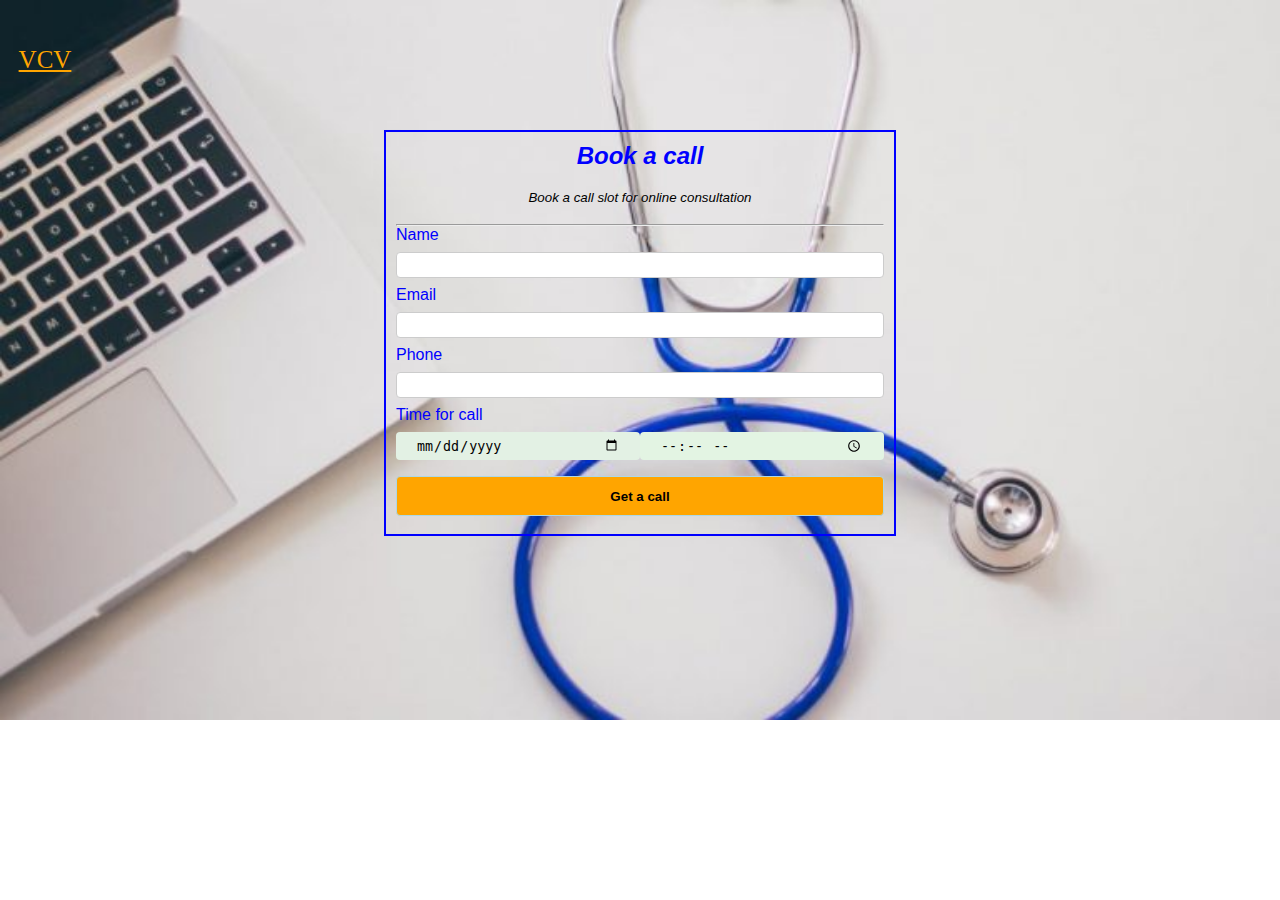
<file: static-Reg_form/index.html>
<!DOCTYPE html>
<html lang="en">
<head>
    <meta charset="UTF-8">
    <meta http-equiv="X-UA-Compatible" content="IE=edge">
    <meta name="viewport" content="width=device-width, initial-scale=1.0">
    <link rel="stylesheet" href="index.css">
    <title>Online Registration</title>

</head>
<body>
    <div class="container">VCV</div>
    
    <div class="a">
    <form action="#" onSubmit="onSubmit(event)">
        
            <h2>Book a call</h2><br>

             <p><small>Book a call slot for online consultation</small></p><br>
             <hr>
       
        
        <label for="name" id="label">Name</label><br>
        <input type="text" name="name"><br> 
        <label for="email" id="label">Email</label><br>
        <input type="email" name="email"><br>
        <label for="Phone" id="label">Phone</label><br>
        <input type="text" name="phone" id="phone"><br>
        <label for="time" id="label">Time for call</label><br>
        <input type="date" name="date" id="date"><input type="time" name="date" id="time"><br>
        
        <input type="submit" value="Get a call">
    </form>
</div> 

<script>
    function onSubmit(event){
        event.preventDefault();
        console.log(event.target.name.value);
        console.log(event.target.email.value);
        console.log(event.target.phone.value);
    }
</script>
</body>
</html>
</file>
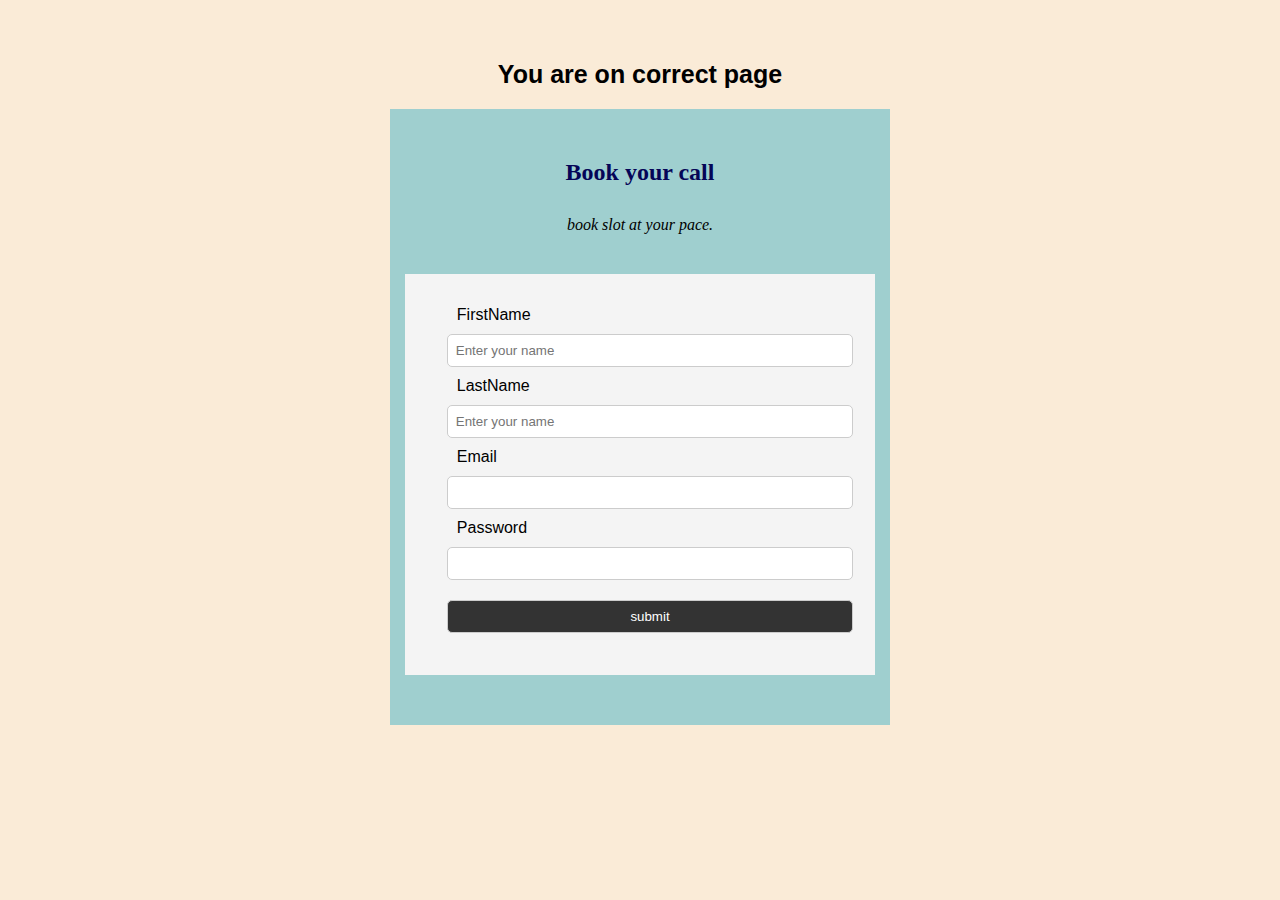
<file: sindex.html>
<!DOCTYPE html>
<html lang="en">
<head>
    <meta charset="UTF-8">
    <meta http-equiv="X-UA-Compatible" content="IE=edge">
    <meta name="viewport" content="width=device-width, initial-scale=1.0">
    <link rel="stylesheet" href="style1.css">
    <title>Document</title>
</head>
<body>
    <header>You are on correct page</header>

    <section class="container">
        <div class="abc">
            <h2>Book your call</h2>
            <p>book slot at your pace.</p>
        </div>
        <form action="#" id="my-form">
            <label for="firstname">FirstName</label><br>
            <input type="text" name="firstname" id="firstname" placeholder="Enter your name" required><br>
            
            <label for="lastname">LastName</label><br>
            <input type="text" name="lastname" id="lastname" placeholder="Enter your name" required><br>
            
            <label for="email">Email</label><br/>
            <input type="text" name="email" id="email" required><br/>
            
            <label for="password">Password</label><br/>
            <input type="password" name="password" id="password" required><br/>

            <input class="btn" type="submit" value="submit"/>
        </form>

        <ul id="users"></ul>
    </section>
    <script src="sindex.js"> </script>

</body>
</html>
</file>
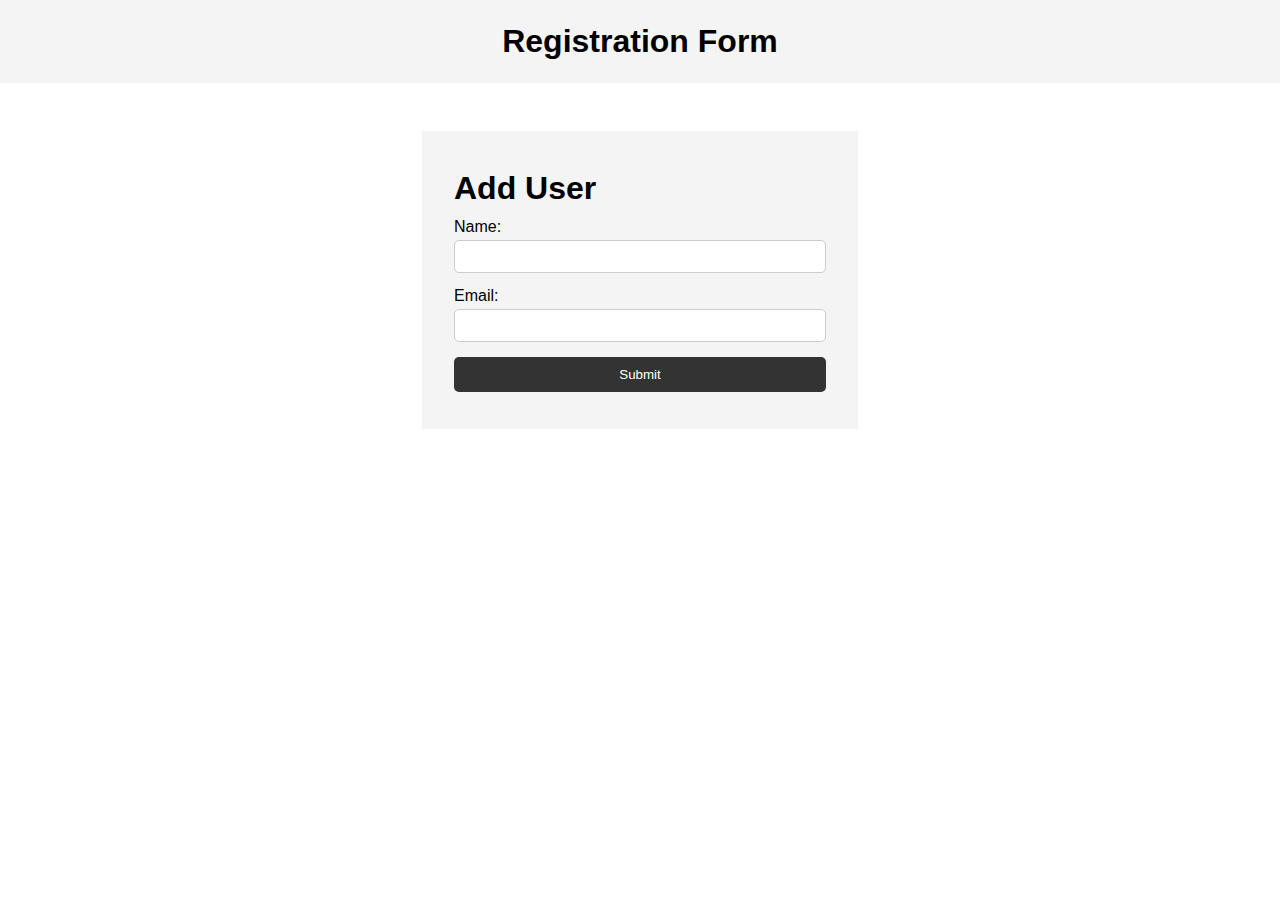
<file: js_basics/sample.html>
<!DOCTYPE html>
<html lang="en">
  <head>
    <meta charset="UTF-8" />
    <meta http-equiv="X-UA-Compatible" content="IE=edge" />
    <meta name="viewport" content="width=device-width, initial-scale=1.0" />
    <link rel="stylesheet" href="style.css" />
    
    <title>Document</title>
  </head>
  <body>
    <header>
      <h1>Registration Form</h1>
    </header>

    <section class="container">
      <form id="my-form">
        <h1>Add User</h1>
        <div class="msg"></div>
        <div>
          <label for="name">Name:</label>
          <input type="text" id="name" />
        </div>
        <div>
          <label for="email">Email:</label>
          <input type="text" id="email" />
        </div>
        <input class="btn" type="submit" value="Submit" />
      </form>

      <ul id="users"></ul>

      <!-- <ul class="items">
        <li class="item">Item 1</li>
        <li class="item">Item 2</li>
        <li class="item">Item 3</li>
      </ul> -->
    </section>
   <script src="main.js"></script> 
  </body>
</html>
</file>
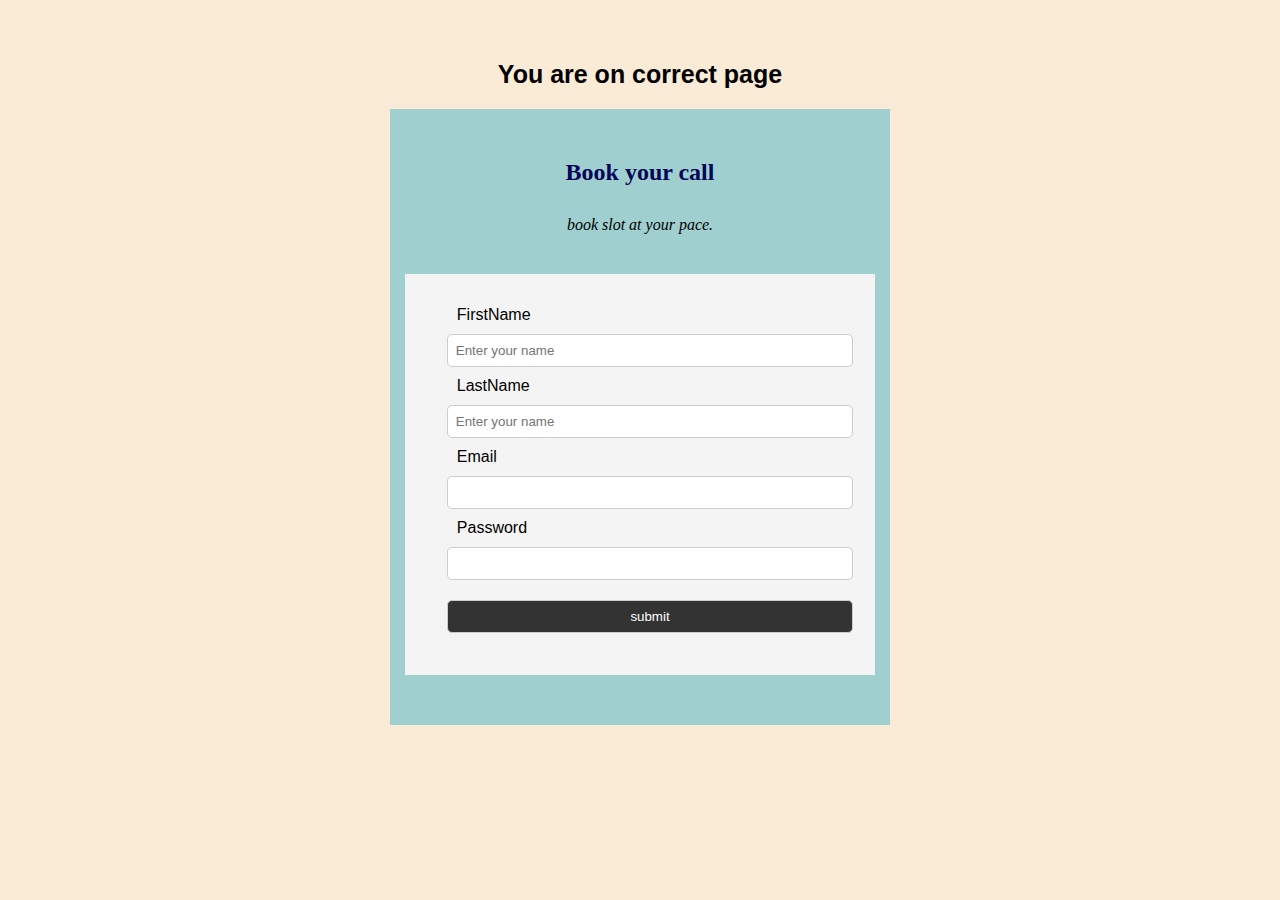
<file: js_basics/sindex.html>
<!DOCTYPE html>
<html lang="en">
<head>
    <meta charset="UTF-8">
    <meta http-equiv="X-UA-Compatible" content="IE=edge">
    <meta name="viewport" content="width=device-width, initial-scale=1.0">
    <link rel="stylesheet" href="style1.css">
    <title>Document</title>
</head>
<body>
    <header>You are on correct page</header>

    <section class="container">
        <div class="abc">
            <h2>Book your call</h2>
            <p>book slot at your pace.</p>
        </div>
        <form action="#" id="my-form">
            <label for="firstname">FirstName</label><br>
            <input type="text" name="firstname" id="firstname" placeholder="Enter your name" required><br>
            
            <label for="lastname">LastName</label><br>
            <input type="text" name="lastname" id="lastname" placeholder="Enter your name" required><br>
            
            <label for="email">Email</label><br/>
            <input type="text" name="email" id="email" required><br/>
            
            <label for="password">Password</label><br/>
            <input type="password" name="password" id="password" required><br/>

            <input class="btn" type="submit" value="submit"/>
        </form>

        <ul id="users"></ul>
    </section>
    <script src="sindex.js"> </script>

</body>
</html>
</file>
<file: static-Reg_form/index.css>
*{
    margin: 0;
    padding: 0;
    box-sizing: border-box;
}

body{
    background-image: url('bg.jpg');
    background-repeat: no-repeat;
    background-size: cover;
}
div{
    padding-top: 40px;
    border-radius: 5px; 

    display: flex;
    justify-items: center;
    justify-content: center;
    align-items: center;
    align-content: center;
    /*border: 3px solid green;*/ 
}
h2{
    text-align: center;
    font-weight: bold;
    font-style: italic;
    color: blue;
}
p{
    text-align: center;
    font-style: italic;
}
a{
   border-radius: 4px;
   border-color: aqua; 
}
form{
    
    font-family: 'Lucida Sans', 'Lucida Sans Regular', 'Lucida Grande', 'Lucida Sans Unicode', Geneva, Verdana, sans-serif;
    border: 2px solid blue;
    margin: 10px;
    padding: 10px;
    width: 40%;
    height: 100%;
    background-color: orange transparent;
    
}
input[type=text], select {
    width: 100%;
    height:25px;
    padding: 12px 20px;
    margin: 8px 0;
    display: inline-block;
    border: 1px solid #ccc;
    border-radius: 4px;
    box-sizing: border-box;
    
  }
  input[type=email], select {
    width: 100%;
    height:25px;
    padding: 12px 20px;
    margin: 8px 0;
    display: inline-block;
    border: 1px solid #ccc;
    border-radius: 4px;
    box-sizing: border-box;
  }
  input[type=number], select {
    width: 100%;
    height:25px;
    padding: 12px 20px;
    margin: 8px 0;
    display: inline-block;
    border: 1px solid #ccc;
    border-radius: 4px;
    box-sizing: border-box;
  }
  
  input[type=date] {
    width: 50%;
    height:25px;
    background-color: #e3f1e4;
    color:black;
    padding: 14px 20px;
    margin: 8px 0;
    border: none;
    border-radius: 4px;
    cursor: pointer;
  }
  input[type=time] {
    width: 50%;
    height:25px;
    background-color: #e3f4e3;
    color: black;
    padding: 14px 20px;
    margin: 8px 0;
    border: none;
    border-radius: 4px;
    cursor: pointer;
  }

  input[type=submit]{
    width: 100%;
    height:40px;
    padding: 12px 20px;
    margin: 8px 0;
    display: inline-block;
    border: 1px solid lightblue;
    border-radius: 4px;
    box-sizing: border-box;
    background-color: orange;
    font-weight: bold;
  }

  label{
    color: blue;

  }
.container{
    margin:20px;
    height: 25px;
    width:50px;
    display:flex;
    color:orange;
    text-decoration: underline;font-size: 25px;
}
</file>
<file: style1.css>
*{
    margin:10px;
    padding:10px;
    box-sizing: border-box;
}
body{
   background-color:antiquewhite;

}
header{
    text-align:center;
    font-weight:bold;
    font-size:25px;
    font-family: 'Gill Sans', 'Gill Sans MT', Calibri, 'Trebuchet MS', sans-serif
}
section{
    align-items:center;
    justify-content:center;
    justify-items: center;
    align-content: center;

}
.container{
    padding:auto;
    margin:auto;
    background-color:rgb(159, 207, 207);
    /* display: flex; */
    justify-content: center;
    align-items: center;
    align-content: center;
    justify-items: center;
    width: 500px;
    
}
.div{
    align-items: center;
}
h2{
  text-align:center;
  color:rgb(5, 5, 87)
}
p{
    text-align:center;
    font-style: italic;
}
#my-form{
    width:98%;
    padding: 2rem;
    background: #f4f4f4;
    font-family: 'Segoe UI', Tahoma, Geneva, Verdana, sans-serif;
}
ul {
  list-style: none;
}
ul li {
  padding: 5px;
  background: #f4f4f4;
  margin: 5px 0;
}

  #my-form input[type='text'] {
    width: 100%;
    padding: 8px;
    margin-bottom: 10px;
    border-radius: 5px;
    border: 1px solid #ccc;
  }

  #my-form input[type='password']{
    width: 100%;
    padding:8px;margin-bottom: 10px;
    border-radius: 5px;
    border: 1px solid #ccc;
  }
  #my-form input[type='submit']{
    width: 100%;
    padding:8px;margin-bottom: 10px;
    border-radius: 5px;
    border: 1px solid #ccc;
  }
  .btn {
    width: 100%;
    padding: 8px 10px;
    border: 0;
    background: #333;
    color: #fff;
    border-radius: 5px;
    
  }
  .bg-light{
      background: lightblue;
      color: goldenrod;
  }
  .btn:hover {
    background: #444;
  }
</file>
<file: js_basics/style.css>
* {
    margin: 0;
    padding: 0;
    box-sizing: border-box;
  }
  
  body {
    font-family: Arial, Helvetica, sans-serif;
    line-height: 1.6;
  }
  
  ul {
    list-style: none;
  }
  
  ul li {
    padding: 5px;
    background: #f4f4f4;
    margin: 5px 0;
  }
  
  header {
    background: #f4f4f4;
    padding: 1rem;
    text-align: center;
  }
  
  .container {
    margin: auto;
    width: 500px;
    overflow: auto;
    padding: 3rem 2rem;
  }
  
  #my-form {
    padding: 2rem;
    background: #f4f4f4;
  }
  
  #my-form label {
    display: block;
  }
  
  #my-form input[type='text'] {
    width: 100%;
    padding: 8px;
    margin-bottom: 10px;
    border-radius: 5px;
    border: 1px solid #ccc;
  }
  
  .btn {
    display: block;
    width: 100%;
    padding: 10px 15px;
    border: 0;
    background: #333;
    color: #fff;
    border-radius: 5px;
    margin: 5px 0;
  }
  
  .btn:hover {
    background: #444;
  }
  
  .bg-dark {
    background: #333;
    color: #fff;
  }
  .bg-light{
    background: lightblue;
    color: goldenrod;
  }
  .bg-light-1{
    background: silver;
    color: rgb(6, 6, 193);

  }
  
  .error {
    background: rgb(243, 71, 86);
    color: #fff;
    padding: 5px;
    margin: 5px;
  }
</file>
<file: js_basics/style1.css>
*{
    margin:10px;
    padding:10px;
    box-sizing: border-box;
}
body{
   background-color:antiquewhite;

}
header{
    text-align:center;
    font-weight:bold;
    font-size:25px;
    font-family: 'Gill Sans', 'Gill Sans MT', Calibri, 'Trebuchet MS', sans-serif
}
section{
    align-items:center;
    justify-content:center;
    justify-items: center;
    align-content: center;

}
.container{
    padding:auto;
    margin:auto;
    background-color:rgb(159, 207, 207);
    /* display: flex; */
    justify-content: center;
    align-items: center;
    align-content: center;
    justify-items: center;
    width: 500px;
    
}
.div{
    align-items: center;
}
h2{
  text-align:center;
  color:rgb(5, 5, 87)
}
p{
    text-align:center;
    font-style: italic;
}
#my-form{
    width:98%;
    padding: 2rem;
    background: #f4f4f4;
    font-family: 'Segoe UI', Tahoma, Geneva, Verdana, sans-serif;
}
ul {
  list-style: none;
}
ul li {
  padding: 5px;
  background: #f4f4f4;
  margin: 5px 0;
}

  #my-form input[type='text'] {
    width: 100%;
    padding: 8px;
    margin-bottom: 10px;
    border-radius: 5px;
    border: 1px solid #ccc;
  }

  #my-form input[type='password']{
    width: 100%;
    padding:8px;margin-bottom: 10px;
    border-radius: 5px;
    border: 1px solid #ccc;
  }
  #my-form input[type='submit']{
    width: 100%;
    padding:8px;margin-bottom: 10px;
    border-radius: 5px;
    border: 1px solid #ccc;
  }
  .btn {
    width: 100%;
    padding: 8px 10px;
    border: 0;
    background: #333;
    color: #fff;
    border-radius: 5px;
    
  }
  .bg-light{
      background: lightblue;
      color: goldenrod;
  }
  .btn:hover {
    background: #444;
  }
</file>
